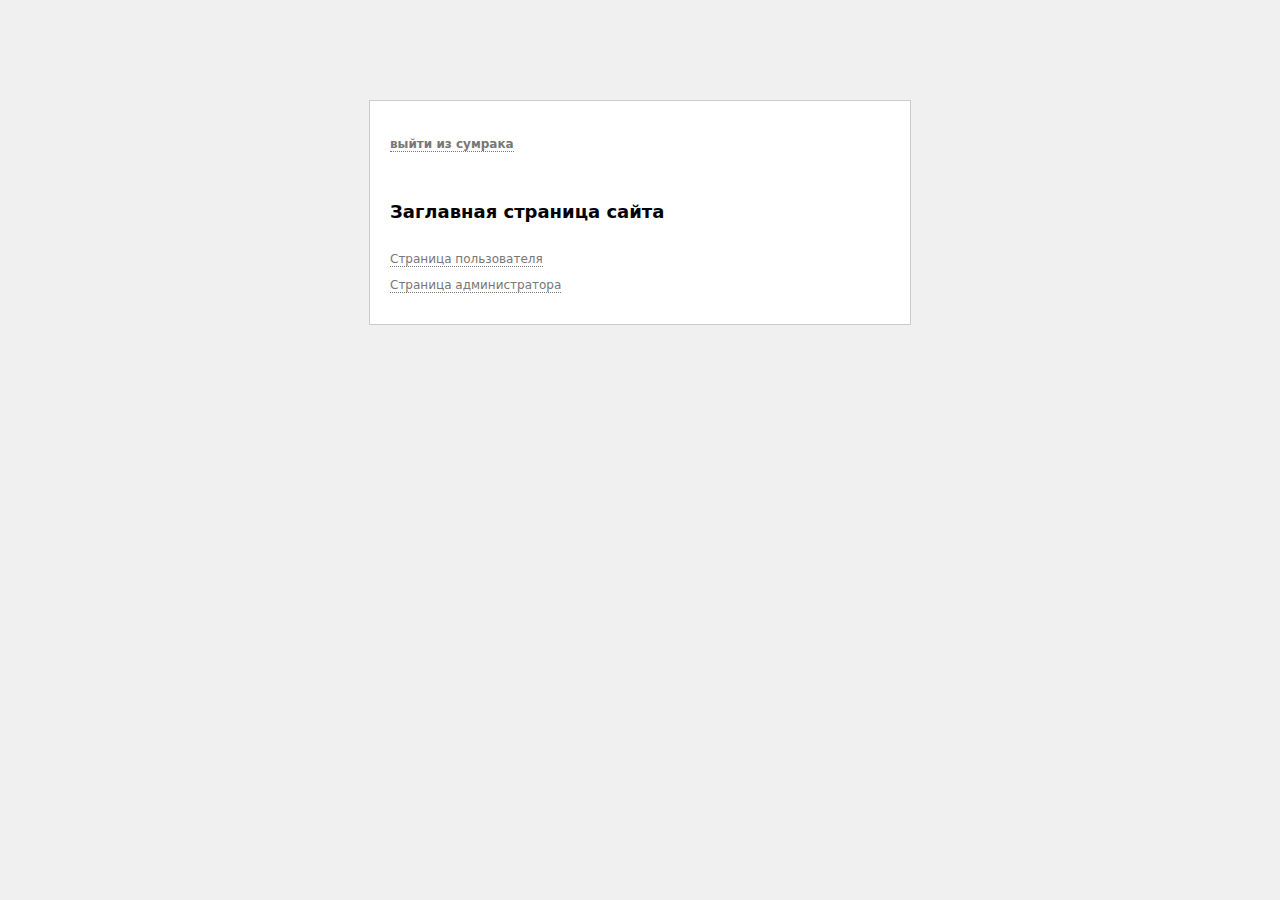
<file: src/main/webapp/WEB-INF/view/index.html>
<!DOCTYPE html>
<html lang="ru" xmlns="http://www.w3.org/1999/xhtml" xmlns:th="http://www.thymeleaf.org"
      xmlns:sec="http://www.thymeleaf.org/extras/spring-security">
<head>
    <meta charset="UTF-8">
    <title>Главная</title>
    <link rel="stylesheet" type="text/css" href="resources/newcss.css">
</head>
<body>
<div sec:authorize="isAuthenticated()">
    <h4><a th:href="@{/logout}" th:text="логаут">выйти из сумрака</a></h4>
</div>
<h2> Заглавная страница сайта</h2>
<p><a href="/user.html" th:href="@{/user}">Страница пользователя</a></p>
<p><a href="/admin/index.html" th:href="@{/admin/}">Страница администратора</a></p>

</body>
</html>
</file>
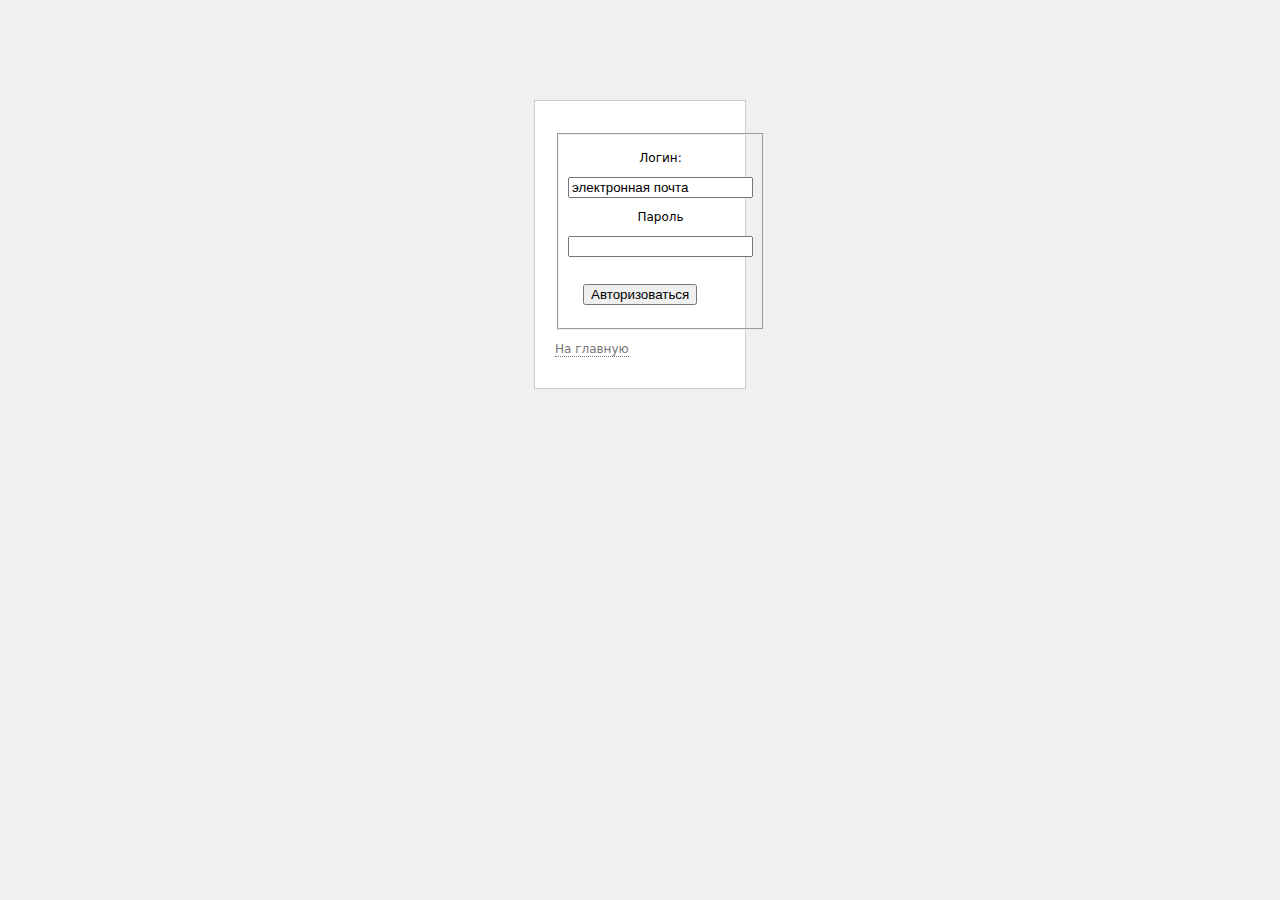
<file: src/main/webapp/WEB-INF/view/login.html>
<!DOCTYPE html>
<html lang="ru" xmlns="http://www.w3.org/1999/xhtml" xmlns:th="http://www.thymeleaf.org">
<head>
    <meta charset="UTF-8">
    <title>авторизация пользователя</title>
    <link rel="stylesheet" type="text/css" href="resources/newcss.css">
</head>
<body class="body-form">

<p>
<div th:if="${bad_credentials} != null">
    <span class="red-text" th:text="'Неверный логин'"></span>
</div>

<form th:method="POST" th:action="@{/login}">
    <fieldset>
        <p align="center">Логин:</p>
        <input type="email" name="j_username" value="электронная почта"/>
        <p align="center">Пароль</p>
        <input type="password" name="j_password" value="">
        <p></p>
        <input class="button-submit" type="submit" value="Авторизоваться"/>
    </fieldset>
</form>

<p>
    <a href="home.html" th:href="@{/}">На главную</a>
</p>

</body>
</html>
</file>
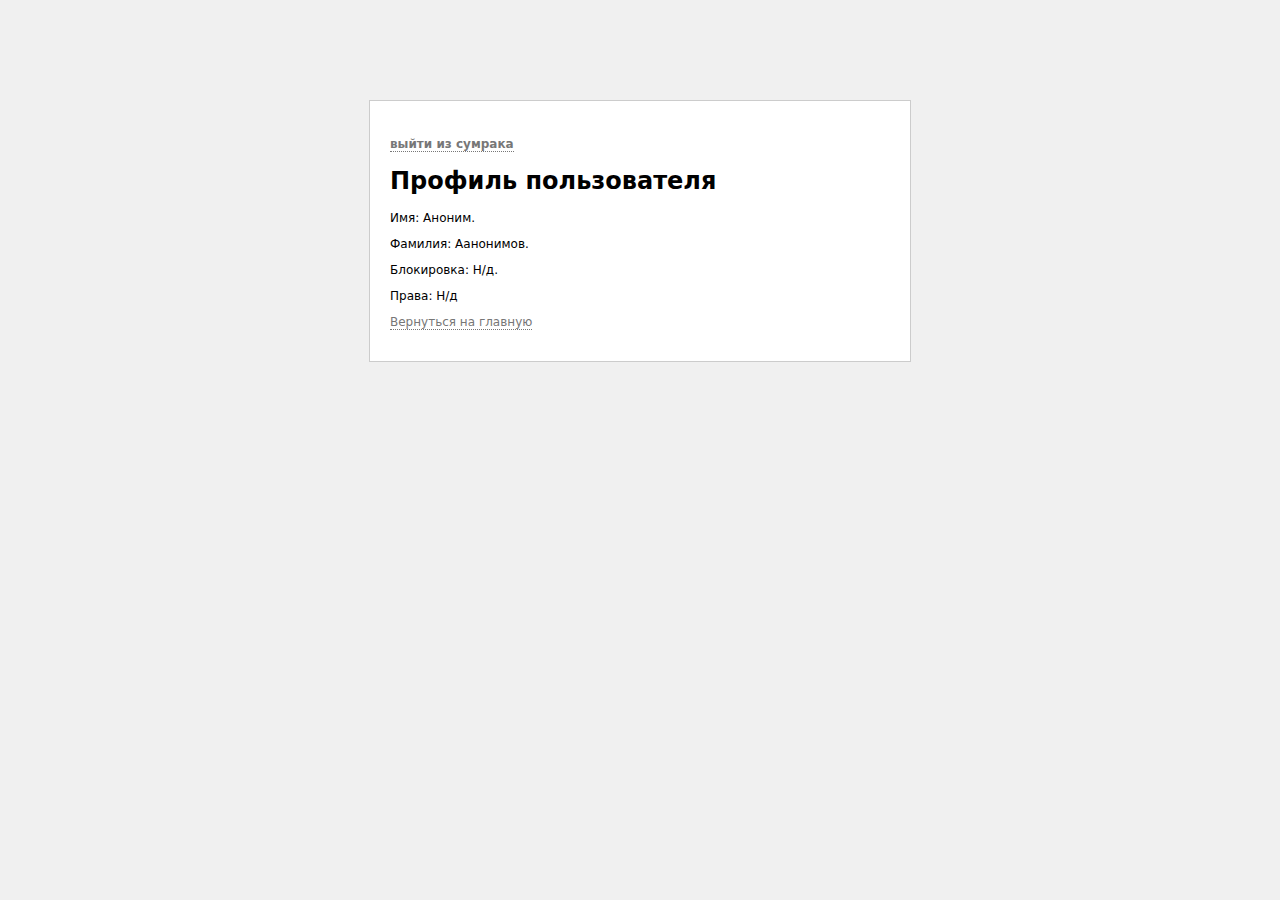
<file: src/main/webapp/WEB-INF/view/user.html>
<!DOCTYPE html>
<html lang="ru" xmlns="http://www.w3.org/1999/xhtml" xmlns:th="http://www.thymeleaf.org"
      xmlns:sec="http://www.thymeleaf.org/extras/spring-security">
<head>
    <meta charset="UTF-8">
    <title>Страница пользователя</title>
    <link rel="stylesheet" type="text/css" href="resources/newcss.css">
</head>
<body>
<div sec:authorize="isAuthenticated()">
    <h4><a th:href="@{/logout}" th:text="логаут">выйти из сумрака</a></h4>
</div>

<h1 th:text="|Профиль пользователя ${user.email}|">Профиль пользователя</h1>


<div th:object="${user}">
    <p>
        Имя: <span th:text="*{name}">Аноним</span>.
    </p>
    <p>
        Фамилия: <span th:text="*{surname}">Аанонимов</span>.
    </p>
    <p>
        Блокировка: <span th:text="(*{goodAcc} ? 'Действует' : 'Недействителен')">Н/д</span>.
    </p>
    <p>
        Права: <span th:each="role : *{roles}" th:text="' ' + ${role.role}">Н/д</span>
    </p>
    <p></p>
    <p></p>
</div>

<p>
    <a href="index.html" th:href="@{/}">Вернуться на главную</a>
</p>

</body>
</html>
</file>
<file: src/main/webapp/WEB-INF/view/resources/newcss.css>
html {
    background-color: #f0f0f0;
}

body {
    font-family: 'DejaVu Sans', Arial, Helvetica, sans-serif;
    font-size: 12px;
    background-color: #ffffff;
    border: 1px solid #cccccc;
    padding: 20px 20px;
    width: 500px;
    margin: 100px auto 0;
}

h2 {
    margin-top: 50px;
    margin-bottom: 30px;
}


tr.odd td {
    background-color: #f0faaa;
}

td.number {
    text-align: right;
}


table {
    width: 100%;
    border: 1px solid #000;
    border-collapse: collapse;
}

table > tbody > tr > td, table > thead > tr > th {
    padding: 2px 10px;
    border-left: 1px dotted #000000;
    vertical-align: top;
    line-height: 20px;
}

table > tbody > tr, table > thead > tr {
    border-bottom: 1px solid #000000;
}

table th {
    background-color: #99cc33;
}

table > tbody > tr > td > a, table > tbody > tr > td > a:hover {
    text-decoration: none;
    font-weight: bold;
    background-color: #352726;
    padding: 2px 10px;
    color: #f0faaa;
    margin-left: 10px;
    text-transform: uppercase;
    border: 0px;
}


ol > li {
    margin-top: 10px;
}

a {
    text-decoration: none;
    color: #777;
    border-bottom: 1px dotted #777;
}

a:hover {
    color: #99cc33;
    border-bottom: 1px solid #99cc33;
}
.body-form{
    width: 170px;
    align-content: center;
}
.button-submit{
    margin-left: 15px;
    margin-top: 15px;
    margin-bottom: 15px;
}
.red-text{
    color: red;
    font-size: large;
}
</file>
